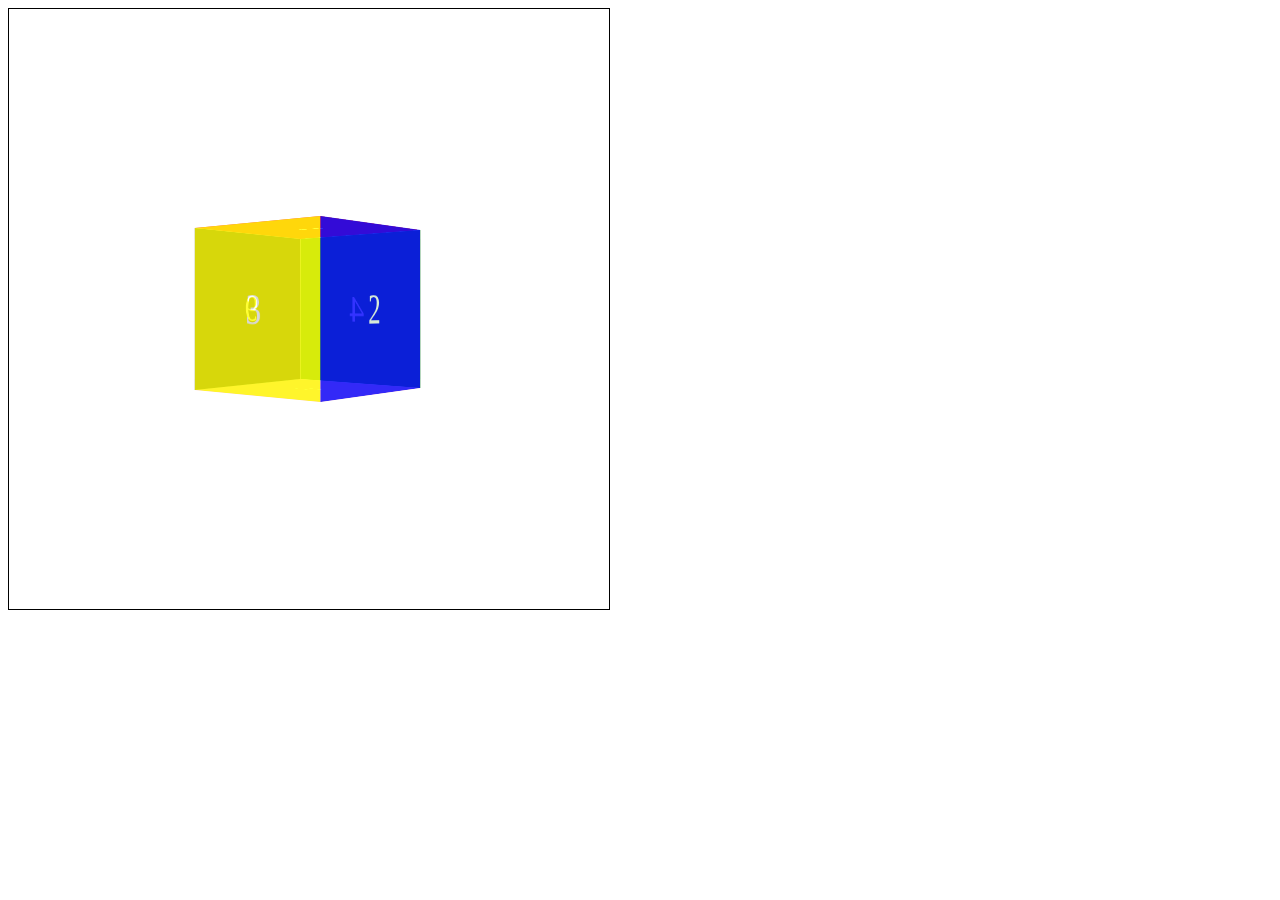
<file: 5/index.html>
<!DOCTYPE html>
<html lang="en">
<head>
    <meta charset="UTF-8">
    <title>Title</title>
</head>
<style>
.wrap{
    width: 200px;
    height:200px;
    padding:200px;
    border: 1px solid #000;
    perspective: 800px;

}
.box{
        width: 200px;
        height:200px;
        position: relative;
        -webkit-transform-style: preserve-3d;
        -webkit-transform-origin: 100px 100px -100px;
        /*-webkit-transform: rotate3d(1,0.5,0.4,45deg);*/
        -webkit-transform:translateZ(-100px) rotateY(50deg) rotateX(0deg);

    }
.box div{
    width: 200px;
    height:200px;
    position: absolute;
    font-size: 50px;
    color: white;
    text-align: center;
    line-height: 200px;

}
.box div:nth-of-type(1){  background-color: red;  top: -200px;  left: 0px;
                -webkit-transform-origin: bottom;
                -webkit-transform: rotateX(90deg);
                opacity: 0.8;
}
.box div:nth-of-type(2){  background-color: blue;  top: 0px;  left: 0px;
                opacity: 0.8;
}
.box div:nth-of-type(3){  background-color: yellow;  top: 0px;  left: -200px;
                -webkit-transform-origin: right;
                -webkit-transform: rotateY(-90deg);
                opacity: 0.8;

}
.box div:nth-of-type(4){  background-color: green;  top: 0px;  left: 200px;
                -webkit-transform-origin: left;
                -webkit-transform: rotateY(90deg);
                opacity: 0.8;

}
.box div:nth-of-type(5){  background-color: pink;  top: 200px;  left: 0px;
                -webkit-transform-origin: top;
                -webkit-transform: rotateX(-90deg);
                opacity: 0.8;
}
.box div:nth-of-type(6){  background-color: black;  top: 0px;  left: 0px;
                -webkit-transform: translateZ(-200px) rotateX(180deg);
                opacity: 0.8;

}
</style>
<body>
    <div class="wrap">
        <div class="box">
            <div>1</div>
            <div>2</div>
            <div>3</div>
            <div>4</div>
            <div>5</div>
            <div>6</div>
        </div>
    </div>


</body>
</html>
</file>
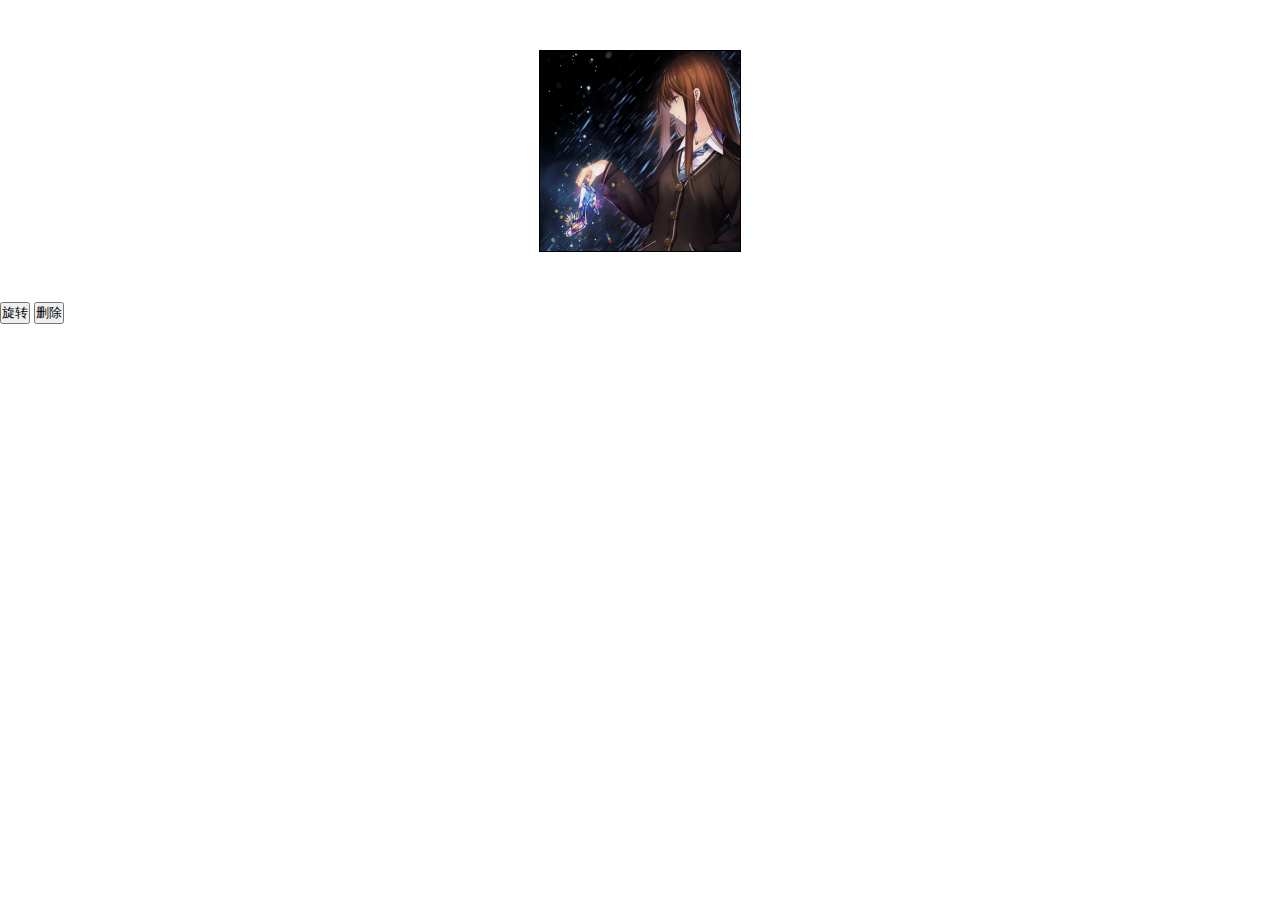
<file: 5/image.html>
<!DOCTYPE html>
<html>
  <head>
    <meta charset="utf-8">
    <title>旋转</title>
    <style media="screen">
      *{
        margin: 0;
        padding: 0;
      }
      .wrap{
        width: 200px;
        height: 200px;
        margin: 50px auto;
        border: 1px solid black;
        perspective:800px;
      }
      .box{
        width: 200px;
        height: 200px;
        position: relative;
        transform-style: preserve-3d;
        /*transform: rotateX(10deg);*/
      }
      .xiaohai{
        width: 25px;
        height: 200px;
        transform-style: preserve-3d;
        transform: rotateX(0deg) rotateY(0deg) translateZ(100px);
        transform-origin: 50% 50% -100px;
        float: left;
        transition: 1s all;
      }

      .box li {
        width: 25px;
        height: 200px;
        list-style: none;
        font-size: 50px;
        color: white;
        text-align: center;
        line-height: 200px;
        float: left;
        position: absolute;
      }
      .box li:nth-of-type(1){
        background-color: blue;
        -webkit-transform-origin: top;
        -webkit-transform: rotateX(90deg) translateY(-300px);
      }
      .box li:nth-of-type(2){
        background-color: red;
        -webkit-transform-origin: bottom;
        -webkit-transform: rotateX(90deg) translateY(-100px) ;
      }
      .box li:nth-of-type(3){
        background-color: pink;
        transform: translateZ(-100px);

      }
      .box li:nth-of-type(4){
        background-color: green;
        -webkit-transform: translateZ(-300px) rotateX(180deg);
      }

      .xiaohai img{
          height:200px;
      }

      .sea0 img{
        position:absolute;
        clip:rect(0px,25px,200px,0px); left:0
      }

      .sea1 img{
        position:absolute;
        clip:rect(0px,50px,200px,25px); left:-25px
      }

      .sea2 img{
        position:absolute;
        clip:rect(0px,75px,200px,50px); left:-50px
      }


      .sea3 img{
        position:absolute;
        clip:rect(0px,100px,200px,75px); left:-75px
      }

      .sea4 img{
        position:absolute;
        clip:rect(0px,125px,200px,100px); left:-100px
      }

      .sea5 img{
        position:absolute;
        clip:rect(0px,150px,200px,125px); left:-125px
      }

      .sea6 img{
        position:absolute;
        clip:rect(0px,175px,200px,150px); left:-150px
      }

      .sea7 img{
        position:absolute;
        clip:rect(0px,200px,200px,175px); left:-175px
      }

      .rotate_sea{
            opacity: 0.8;
            transform: rotateX(270deg) rotateY(0deg) translateZ(100px);
      }

    </style>
  </head>
  <body>
    <div class="wrap">
      <ul class="box">
        <div class="xiaohai sea0">
          <li><img src="1.jpg" ></li>
          <li><img src="2.jpg" ></li>
          <li><img src="3.jpg" ></li>
          <li><img src="4.jpg" ></li>
        </div>

        <!-- <div class="xiaohai sea1">
          <li><img src="1.jpg" ></li>
          <li><img src="2.jpg" ></li>
          <li><img src="3.jpg" ></li>
          <li><img src="4.jpg" ></li>
        </div>

        <div class="xiaohai sea2">
          <li><img src="1.jpg" ></li>
          <li><img src="2.jpg" ></li>
          <li><img src="3.jpg" ></li>
          <li><img src="4.jpg" ></li>
        </div>

        <div class="xiaohai sea3">
          <li><img src="1.jpg" ></li>
          <li><img src="2.jpg" ></li>
          <li><img src="3.jpg" ></li>
          <li><img src="4.jpg" ></li>
        </div>

        <div class="xiaohai sea4">
          <li><img src="1.jpg" ></li>
          <li><img src="2.jpg" ></li>
          <li><img src="3.jpg" ></li>
          <li><img src="4.jpg" ></li>
        </div>

        <div class="xiaohai sea5">
          <li><img src="1.jpg" ></li>
          <li><img src="2.jpg" ></li>
          <li><img src="3.jpg" ></li>
          <li><img src="4.jpg" ></li>
        </div>

        <div class="xiaohai sea6">
          <li><img src="1.jpg" ></li>
          <li><img src="2.jpg" ></li>
          <li><img src="3.jpg" ></li>
          <li><img src="4.jpg" ></li>
        </div>

        <div class="xiaohai sea7">
          <li><img src="1.jpg" ></li>
          <li><img src="2.jpg" ></li>
          <li><img src="3.jpg" ></li>
          <li><img src="4.jpg" ></li>
        </div> -->



      </ul>
    </div>
    <button id="btn" type="button" name="button">旋转</button>
    <button id="btn1" type="button" name="button">删除</button>
    <script src="jquery.js"></script>
    <script type="text/javascript">
      var aImg = [];
      var _width = $('.xiaohai').width();
      var number = $('.box').width()/_width;
      var ali = $(".sea0 img");
      ali.each(function(index,value){
        var src = $(value).attr('src');
          aImg[index] = src;

      })


      for(var i=1;i<number;i++){
            var Obox = $('<div>').addClass('xiaohai').addClass('sea'+i).appendTo($('.box'));


            $.each(aImg,function(k,v){
              var aLi = $('<li>').appendTo($('.sea'+i));
              var aimg = $('<img>').attr('src',v).appendTo(aLi);
            })




      }






      var l =0



      $('#btn').on('click',function(){


          turn();

      })

      $('#btn1').on('click',function(){


          remove();

      })

      function turn(){

          setTimeout(function() {
             $('.sea'+l).addClass('rotate_sea');

             l++;
             if (l<8) {
               turn();
             }else{
               l--;
             }
          }, 150);

      }

      function remove(){

          setTimeout(function() {
             $('.sea'+l).removeClass('rotate_sea');

             l--;
             if (l>-1) {
               remove();
             }else{
               l=0
             }
          }, 150);

      }


    </script>
  </body>
</html>
</file>
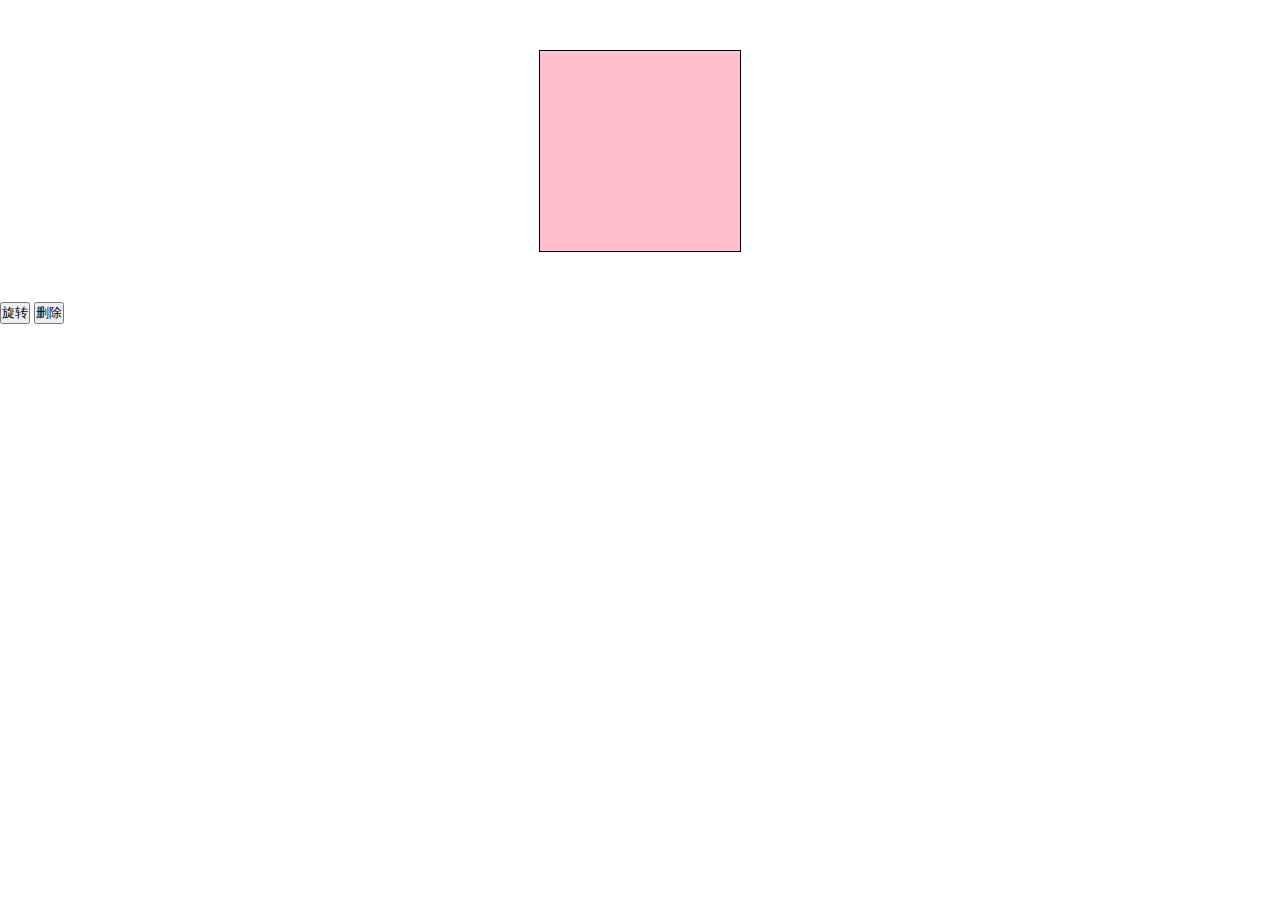
<file: 5/login.html>
<!DOCTYPE html>
<html>
  <head>
    <meta charset="utf-8">
    <title>旋转</title>
    <style media="screen">
      *{
        margin: 0;
        padding: 0;
      }
      .wrap{
        width: 200px;
        height: 200px;
        margin: 50px auto;
        border: 1px solid black;
        perspective:800px;
      }
      .box{
        width: 200px;
        height: 200px;
        position: relative;
        transform-style: preserve-3d;
        transform-origin: 50% 50% -100px;
        /*transform: rotateX(10deg);*/
      }
      .xiaohai{
        width: 25px;
        height: 200px;
        transform-style: preserve-3d;
        transform: rotateX(0deg);
        transform-origin: 50% 50% -100px;
        float: left;
        transition: 1s all;
      }
      .rotate_sea{
        transform: rotateX(360deg);
      }
      .box li {
        width: 25px;
        height: 200px;
        list-style: none;
        font-size: 50px;
        color: white;
        text-align: center;
        line-height: 200px;
        float: left;
        position: absolute;
      }
      .box li:nth-of-type(1){
        background-color: blue;
        -webkit-transform-origin: top;
        -webkit-transform: rotateX(-90deg);
      }
      .box li:nth-of-type(2){
        background-color: red;
        -webkit-transform-origin: bottom;
        -webkit-transform: rotateX(90deg);
      }
      .box li:nth-of-type(3){
        background-color: pink;
      }
      .box li:nth-of-type(4){
        background-color: green;
        -webkit-transform: translateZ(-200px);
      }
    </style>
  </head>
  <body>
    <div class="wrap">
      <ul class="box">
        <div class="xiaohai sea0">
          <li></li>
          <li></li>
          <li></li>
          <li></li>
        </div>
      </ul>
    </div>
    <button id="btn" type="button" name="button">旋转</button>
    <button id="btn1" type="button" name="button">删除</button>
    <script src="jquery.js"></script>
    <script type="text/javascript">
      var _width = $('.xiaohai').width();
      var number = $('.box').width()/_width;
      var liN = $('.xiaohai li');
      var l =0
      for(var i=1;i<number;i++){
            var Obox = $('<div>').addClass('xiaohai').addClass('sea'+i).appendTo($('.box'));
            for (var k=0;k<4;k++){
                var aLi = $('<li>').appendTo($('.sea'+i));
            }
      }

      $('#btn').on('click',function(){


          turn();

      })

      $('#btn1').on('click',function(){


          remove();

      })

      function turn(){

          setTimeout(function() {
             $('.sea'+l).addClass('rotate_sea');

             l++;
             if (l<8) {
               turn();
             }else{
               l--;
             }
          }, 150);

      }

      function remove(){

          setTimeout(function() {
             $('.sea'+l).removeClass('rotate_sea');

             l--;
             if (l>-1) {
               remove();
             }else{
               l=0
             }
          }, 150);

      }


    </script>
  </body>
</html>
</file>
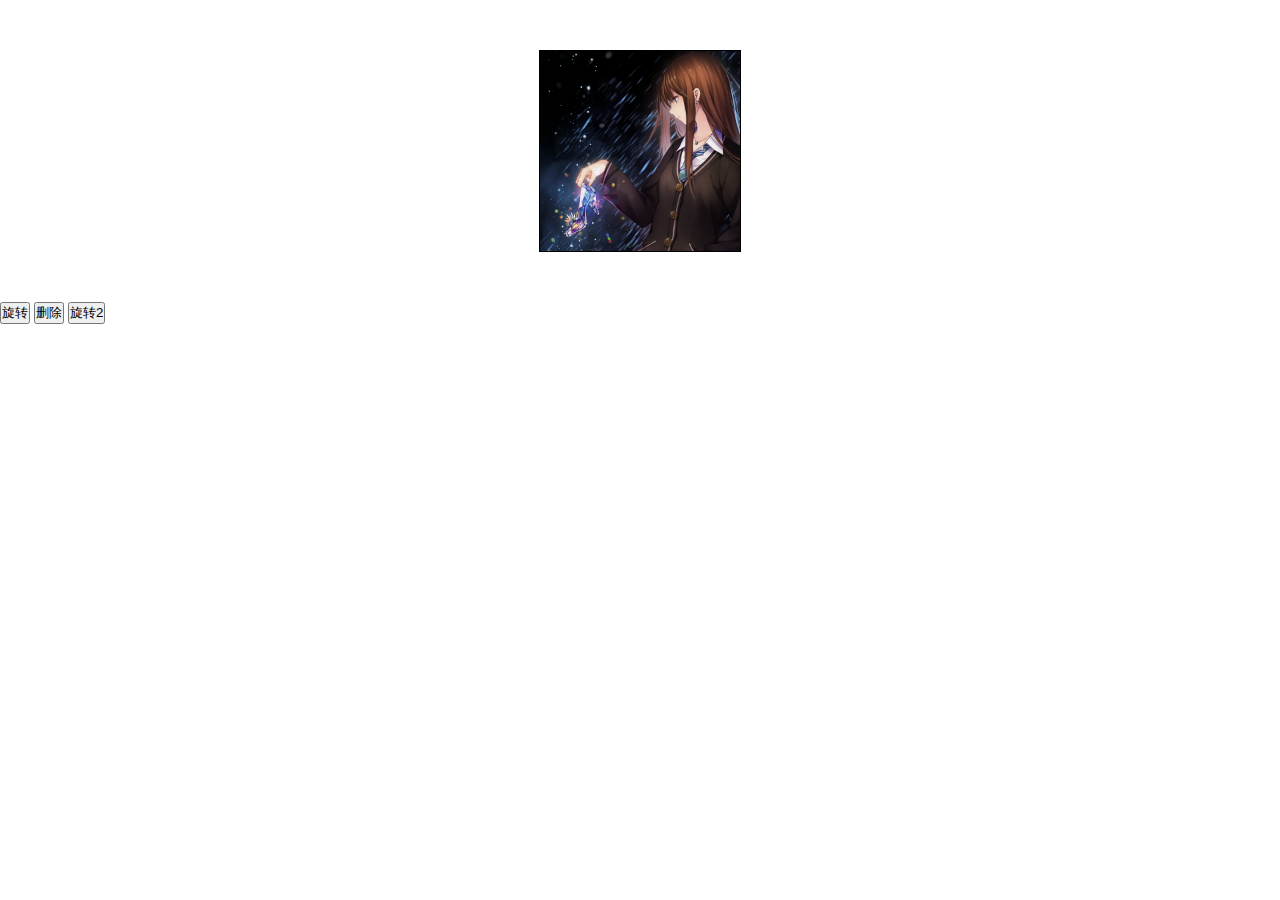
<file: 5/radio.html>
<!DOCTYPE html>
<html>
  <head>
    <meta charset="utf-8">
    <title>旋转</title>
    <style media="screen">
      *{
        margin: 0;
        padding: 0;
      }
      .wrap{
        width: 200px;
        height: 200px;
        margin: 50px auto;
        border: 1px solid black;

        perspective:800px;
      }
      .box{
        width: 200px;
        height: 200px;
        position: relative;
        transition: 2s all;
        transform-style: preserve-3d;
              transform: rotateY(0deg);
              transform-origin: 50% 50% -100px;
        /*transform: rotateX(10deg);*/
      }


      .box li {
        width: 25px;
        height: 200px;
        list-style: none;
        font-size: 50px;
        color: white;
        text-align: center;
        line-height: 200px;
        float: left;
        position: absolute;
      }
      .box li:nth-of-type(1){
        background-color: blue;
        -webkit-transform-origin: top;
        -webkit-transform: rotateX(90deg) translateY(-300px);
      }
      .box li:nth-of-type(2){
        background-color: red;
        -webkit-transform-origin: bottom;
        -webkit-transform: rotateX(90deg) translateY(-100px) ;
      }
      .box li:nth-of-type(3){
        background-color: pink;
        transform: translateZ(-100px);

      }
      .box li:nth-of-type(4){
        background-color: green;
        -webkit-transform: translateZ(-300px) rotateX(180deg);
      }

      .xiaohai img{
          height:200px;
      }

      .sea0 img{
        position:absolute;
        clip:rect(0px,25px,200px,0px); left:0
      }

      .sea1 img{
        position:absolute;
        clip:rect(0px,50px,200px,25px); left:-25px
      }

      .sea2 img{
        position:absolute;
        clip:rect(0px,75px,200px,50px); left:-50px
      }


      .sea3 img{
        position:absolute;
        clip:rect(0px,100px,200px,75px); left:-75px
      }

      .sea4 img{
        position:absolute;
        clip:rect(0px,125px,200px,100px); left:-100px
      }

      .sea5 img{
        position:absolute;
        clip:rect(0px,150px,200px,125px); left:-125px
      }

      .sea6 img{
        position:absolute;
        clip:rect(0px,175px,200px,150px); left:-150px
      }

      .sea7 img{
        position:absolute;
        clip:rect(0px,200px,200px,175px); left:-175px
      }
      .xiaohai{
        width: 25px;
        height: 200px;
        transform-style: preserve-3d;
        transform: rotateX(0deg) rotateY(0deg) translateZ(100px);
        transform-origin: 50% 50% -100px;
        float: left;
        transition: 2s all;
      }

      .rotate_sea1{
            opacity: 0.8;
            transform: rotateX(-90deg) rotateY(0deg) translateZ(100px);
      }

      .rotate_sea2{
            opacity: 0.8;
            transform: rotateX(-180deg) rotateY(0deg) translateZ(100px);
      }



    </style>
  </head>
  <body>
    <div class="wrap">
      <ul class="box">
        <div class="xiaohai sea0">
          <li><img src="2.jpg" ></li>
          <li><img src="5.jpg" ></li>
          <li><img src="3.jpg" ></li>
          <li><img src="7.jpg" ></li>
        </div>
      </ul>
    </div>
    <button id="btn" type="button" name="button">旋转</button>
    <button id="btn1" type="button" name="button">删除</button>
        <button id="btn2" type="button" name="button">旋转2</button>
    <script src="jquery.js"></script>
    <script type="text/javascript">
      var l =0
      var aImg = [];
      var _width = $('.xiaohai').width();
      var number = $('.box').width()/_width;
      var ali = $(".sea0 img");
      ali.each(function(index,value){
        var src = $(value).attr('src');
          aImg[index] = src;

      })
      for(var i=1;i<number;i++){
            var Obox = $('<div>').addClass('xiaohai').addClass('sea'+i).appendTo($('.box'));


            $.each(aImg,function(k,v){
              var aLi = $('<li>').appendTo($('.sea'+i));
              var aimg = $('<img>').attr('src',v).appendTo(aLi);
            })
      }

      var Xdeg = '';
      var Ydeg = '';
      $('#btn').on('click',function(){

          Xdeg = '-90deg';
          Ydeg = '0';
          turn2();

      })

      $('#btn1').on('click',function(){
        Xdeg = '-180deg'
        Ydeg = '720deg';
        turn2();

      })


      $('#btn2').on('click',function(){
        Xdeg = '-270deg'
        turn2();

      })



      function turn2(){

          setTimeout(function() {
            $('.sea'+l).css({
              'transform' : 'rotateX('+Xdeg+') rotateY('+Ydeg+') translateZ(100px)',
              'opacity' : '0.8'
            });
            $('.box').css({
              'transform': 'rotateY(360deg)'
            });
             l++;
             if (l<8) {
               turn2();
             }else{
               l=0;
            }

          }, 150);

      }


      // function turn(){
      //
      //     setTimeout(function() {
      //        $('.sea'+l).addClass('rotate_sea1');
      //        l++;
      //        if (l<8) {
      //          turn();
      //        }else{
      //          l=0;
      //        }
      //     }, 150);
      //
      // }



    </script>
  </body>
</html>
</file>
